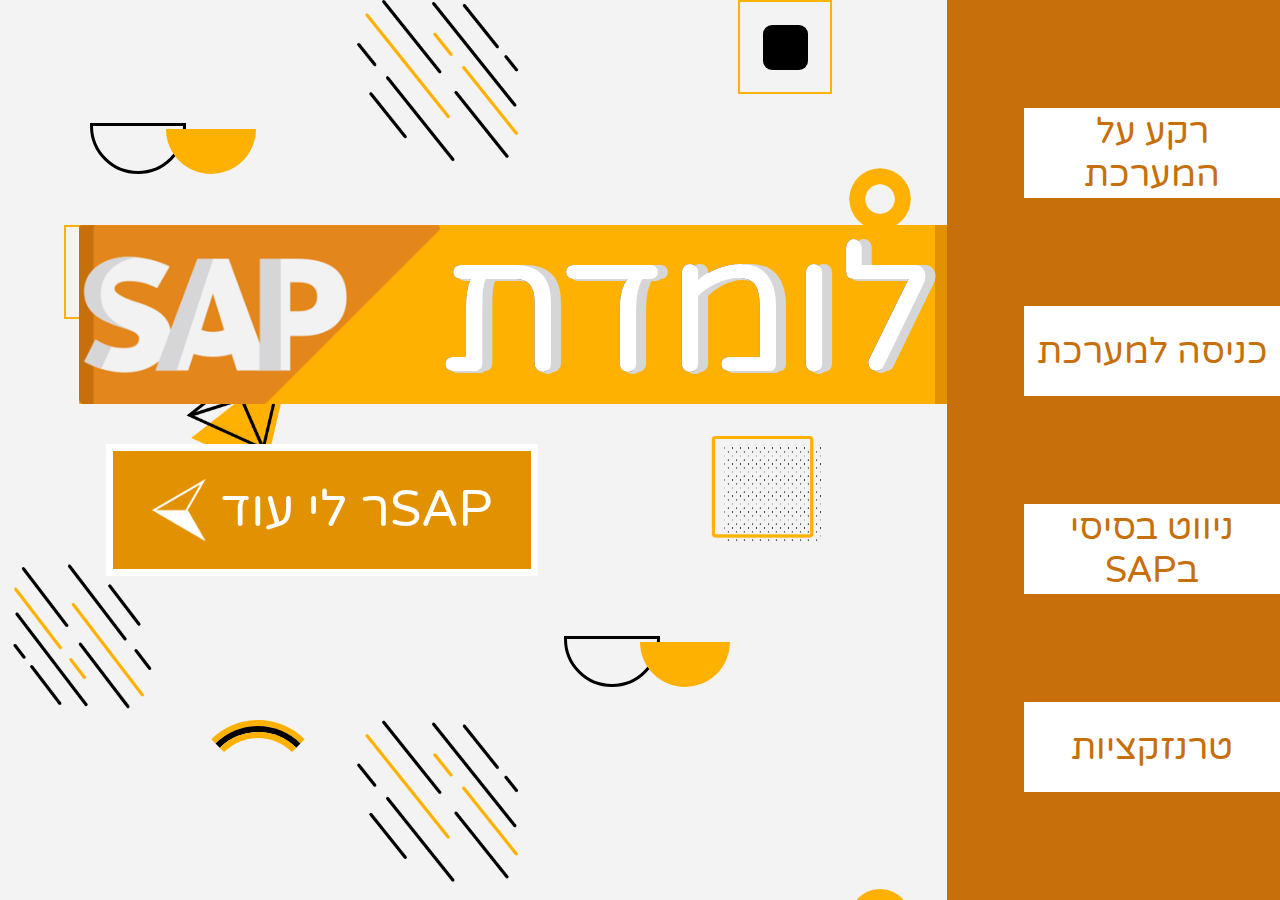
<file: SAP/index.html>
<!DOCTYPE html>
<html lang="en">

<head>
    <meta charset="UTF-8">
    <meta name="viewport" content="width=device-width, initial-scale=1.0">
    <link rel="stylesheet" type="text/css" href="indexStyle.css">
    <script src="assets/jquery-3.4.1.min.js" type="text/javascript"></script>
    <script src="assets/animateAnything.js" type="text/javascript"></script>
    <script src="indexCode.js" type="text/javascript"></script>
    <script src="menu.js" type="text/javascript"></script>
    <title>learn sap</title>
</head>

<body>
    <div class="background">
        <div id="moon1">
            <div class="moon moon-top"></div>
            <div class="moon moon-bottom"></div>
        </div>
        <div id="square1">
            <div class="square square-outer">
                <div class="square square-inner"></div>
            </div>
        </div>
        <div id="snake1">
            <div class="snake snake-top">
                <div class="snake snake-middle">
                    <div class="snake snake-bottom"></div>
                </div>
            </div>
        </div>
        <div id="moon2">
            <div class="moon moon-top"></div>
            <div class="moon moon-bottom"></div>
        </div>
        <div id="square2">
            <div class="square square-outer">
                <div class="square square-inner"></div>
            </div>
        </div>
        <div id="snake2">
            <div class="snake snake-top">
                <div class="snake snake-middle">
                    <div class="snake snake-bottom"></div>
                </div>
            </div>
        </div>
    </div>
    <div class="sidebar">
        <div id="sidebar-content" class="sidebar-content">
            <div class="menu-icon-container">
                <img class="sap-icon" src="media/sapOrange.png"/>
                    <div id="box" class="box" title="אפשרויות">
                        <svg id="icon" class="icon" viewBox="0 0 100 100">
                            <path id="top-line-1" d="M10,25 L90,25 Z"></path>
                            <path id="middle-line-1" d="M10,50 L90,50 Z"></path>
                            <path id="bottom-line-1" d="M10,75 L90,75 Z"></path>
                        </svg>
                        <b>אפשרויות</b>
                    </div>
            </div>
            <div id="menu" class="menu">
                <div class="menu-item" id="menu-item1">
                    <div class="menu-item-title">
                        <h1>חלק א-</h1>
                        <h2>רקע על המערכת</h2>
                    </div>
                    <h3>
                        מערכות מידע<br/>
                        מערכות ERP<br/>
                        מודולים
                    </h3>
                </div>
                <div class="menu-item" id="menu-item2">
                    <div class="menu-item-title">
                        <h1>חלק ב-</h1>
                        <h2>כניסה למערכת</h2>
                    </div>
                    <h3>
                        חיבורים<br />
                        סביבות
                    </h3>
                </div>
                <div class="menu-item" id="menu-item3">
                    <div class="menu-item-title">
                        <h1>חלק ג-</h1>
                        <h2>ניווט בסיסי בSAP</h2>
                    </div>
                    <h3>
                        סרגל כלים<br />
                        הוספה למועדפים<br />
                        חיפוש טרנזקציות
                    </h3>                
                </div>
                <div class="menu-item" id="menu-item4">
                    <div class="menu-item-title">
                        <h1>חלק ד-</h1>
                        <h2>טרנזקציות</h2>
                    </div>
                    <h3>
                        PB30/20, Zapro<br />
                        שגיאות נפוצות<br />
                        חיפוש מועמד
                    </h3>
                </div>
                <div class="menu-footer">
                    <img id="bigger-text" src="media/bigger.png" class="change-size"/>
                    <img id="smaller-text" src="media/smaller.png" class="change-size"/>
                    <div id="color-scheme" class="color-scheme change-to-blue"></div>
                </div>
            </div>
            <div id="info-container" class="info-container">
                <div id="sidebar-overlay" class="overlay"></div>
                <div id="info-header" class="info-header">
                    <h1>לורם איפסום</h1>
                    <div class="swipe-circle-container">
                    </div>
                </div>
                    <div id="info-content" class="info-content">
                    </div>
                <div id="info-footer" class="info-footer">
                    <div class="swipe-circle-container">
                    </div>
                    <div id="prev-btn" class="prev-btn info-btn footer-btn">
                        <img src="media/arrow.png" />
                    </div>
                    <div id="next-btn" class="next-btn info-btn footer-btn">
                        <img src="media/arrow.png"/>
                    </div>
                </div>
            </div>  
        </div>
        <div class="subj">רקע על המערכת</div>
        <div class="subj">כניסה למערכת</div>
        <div class="subj">ניווט בסיסי בSAP</div>
        <div class="subj">טרנזקציות</div>
    </div>
    <div class="practice-screen-container">
        <div id="practice-screen" class="practice-screen">
            <img src="media/taskbar.png" class="taskbar"/>
            <div id="practice-screen-overlay" class="overlay">
                מסך התרגול יתאפשר בהמשך
            </div>
            <img src="media/goodJob.png" id="good-job" class="good-job" />
            <div id="practice-screen-content" class="practice-screen-content">
            </div>
            <img src="media/falseCursor.png" id="false-cursor" class="false-cursor"/>
        </div>
    </div>
    <div class="lomda-title">
        <h1>לומדת</h1>
        <img class="sap-icon" src="media/sapOrange.png"/>
    </div>

    <div id="start-btn" class="start-btn">
        SAPר לי עוד
        <img src="media/arrow.png"/>
    </div>

    <div id="confirmation-box" class="confirmation-box">
        <p>בטוח? התקדמותך בפרק הנוכחי תימחק</p>
        <button id="cancel" class="cancel">ביטול</button>
        <button id="confirm" class="confirm">אישור</button>
    </div>

    <div id="finished-box" class="confirmation-box finished-box">
        <p>סיימת את הלומדה, כל הכבוד! מה עכשיו?</p>
        <button id="play-again" class="confirm">בא לי שוב!</button>
        <button id="box-back-to-mtv" class="back-to-mtv" title="סבבה, תמיד תוכל לחזור ולהתרענן">
        חזור לMTV <img src="media/meitavLogo.png"/>
        </button>
    </div>
</body>
</html>
</file>
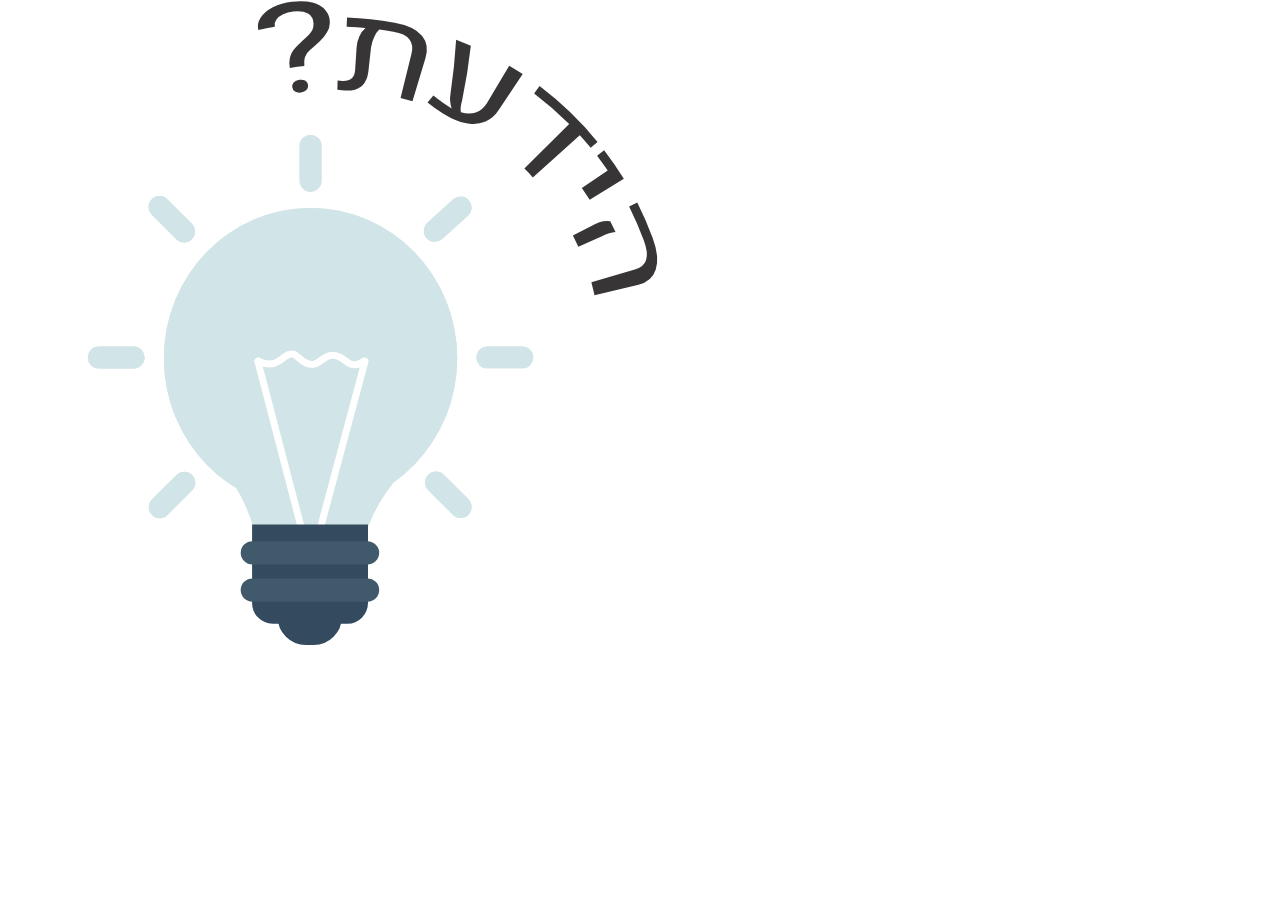
<file: animations/ideaBtn/ideaBtn.html>
<!DOCTYPE html>
<!--
	NOTES:
	1. All tokens are represented by '$' sign in the template.
	2. You can write your code only wherever mentioned.
	3. All occurrences of existing tokens will be replaced by their appropriate values.
	4. Blank lines will be removed automatically.
	5. Remove unnecessary comments before creating your template.
-->
<html>
<head>
<meta charset="UTF-8">
<meta name="authoring-tool" content="Adobe_Animate_CC">
<title>ideaBtn</title>
<!-- write your code here -->
<script src="./../createjs.min.js"></script>
<script src="ideaBtn.js?1627220885524"></script>
<script>
var canvas, stage, exportRoot, anim_container, dom_overlay_container, fnStartAnimation;
function init() {
	canvas = document.getElementById("canvas");
	anim_container = document.getElementById("animation_container");
	dom_overlay_container = document.getElementById("dom_overlay_container");
	var comp=AdobeAn.getComposition("A95BA620329ACC4680FE94E1B8FE4D7B");
	var lib=comp.getLibrary();
	handleComplete({},comp);
}
function handleComplete(evt,comp) {
	//This function is always called, irrespective of the content. You can use the variable "stage" after it is created in token create_stage.
	var lib=comp.getLibrary();
	var ss=comp.getSpriteSheet();
	exportRoot = new lib.ideaBtn();
	stage = new lib.Stage(canvas);	
	//Registers the "tick" event listener.
	fnStartAnimation = function() {
		stage.addChild(exportRoot);
		createjs.Ticker.framerate = lib.properties.fps;
		createjs.Ticker.addEventListener("tick", stage);
	}	    
	//Code to support hidpi screens and responsive scaling.
	AdobeAn.makeResponsive(true,'both',false,1,[canvas,anim_container,dom_overlay_container]);	
	AdobeAn.compositionLoaded(lib.properties.id);
	fnStartAnimation();
}
</script>
<!-- write your code here -->
</head>
<body onload="init();" style="margin:0px;">
	<div id="animation_container" style="background-color:rgba(255, 255, 255, 0); width:700px; height:700px; cursor: pointer;">
		<canvas id="canvas" width="700" height="700" style="position: absolute; display: block; background-color:rgba(255, 255, 255, 0);"></canvas>
		<div id="dom_overlay_container" style="pointer-events:none; overflow:hidden; width:700px; height:700px; position: absolute; left: 0px; top: 0px; display: block;">
		</div>
	</div>
</body>
</html>
</file>
<file: SAP/indexStyle.css>
:root {
  --moon-rotate-val: 45deg;
  --snake-line-width: 6px;
  --header-color1: #feb100;
  --sidebar-color2: #c7700b;
  --start-btn-color3: #e29200;
  --scrollbar-color4: #e3861b;
  --menu-item-color5: #b65e00;
  --hover-color6: #a04d00;
  --marker-color: #fcff2f;
  /* --header-color1: #48CAE4;
  --sidebar-color2: #023E8A;
  --start-btn-color3: #00B4D8;
  --scrollbar-color4: #0096C7;
  --menu-item-color5: #0077B6; 
  --hover-color6: #005481;*/
}

@font-face {
  src: url("media/fonts/VarelaRound-Regular.ttf");
  font-family: Varela;
}

@font-face {
  src: url("media/fonts/Arimo-Regular.ttf");
  font-family: Arimo;
}

@keyframes moon {
  0% {
    transform: translate3d(0, 0, 0) rotate(var(--moon-rotate-val));
  }
  50% {
    transform: translate3d(-60px, -60px, 0px) rotate(var(--moon-rotate-val));
  }
  100% {
    transform: translate3d(0, 0, 0) rotate(var(--moon-rotate-val));
  }
}

@keyframes grow {
  0% {
    width: 50%;
    height: 50%;
    border-radius: 20%;
  }
  50% {
    width: 90%;
    height: 90%;
    border-radius: 0%;
  }
  100% {
    width: 50%;
    height: 50%;
    border-radius: 20%;
  }
}

@keyframes rotate {
  0% {
    transform: rotate(0deg)
  }
  100% {
    transform: rotate(360deg)
  }
}

@keyframes marker {
  0% {
    background-color: var(--marker-color);
  }
  50% {
    background-color: var(--marker-color);
  }
  100% {
    background-color: transparent;
  }
}

@keyframes clickThis {
  0% {
    transform: translate3d(0, 0, 0);
  }
  50% {
    transform: translate3d(5px, -10px, 0px);
  }
  100% {
    transform: translate3d(0, 0, 0);
  }
}

@keyframes rotate {
  0% {
    transform: rotate(0deg);
  }
  100% {
    transform: rotate(360deg);
  }
}

@keyframes pulse {
  0% {
    transform: scale(1);
  }
  70% {
    transform: scale(1.1);
  }
  90% {
    transform: scale(0.8);
  }
  100% {
    transform: scale(1);
  }
}

.good-job {
  display: none;
  position: absolute;
  right: -1%;
  top: -3%;
  z-index: 5;
  width: 15%;
  animation: pulse 2s ease;
}

body {
  margin: 0;
  background-color: #f3f3f3;
  background-image: url(media/backgroundOrange.png);
  background-size: cover;
  overflow: hidden;
  direction: rtl;
  font-family: Varela;
}

.background {
  z-index: 0;
  width: 0px;
  height: 0px;
  pointer-events: none;
}

.moon {
  display: inline-block;
  width: 90px;
  height: 45px;
  border-bottom-right-radius: 90px;
  border-bottom-left-radius: 90px;
  margin: -12px;
}

.moon-top {
  --moon-rotate-val: 225deg;
  animation: moon ease-in 3s infinite;
  background-color: var(--header-color1);
}

.moon-bottom {
  --moon-rotate-val: 45deg;
  animation: moon ease-in 3s reverse infinite;
  background-color: transparent;
  border: black solid 3px;
}

.square-outer {
  border: var(--header-color1) solid 2px;
  background-color: transparent;
  position: relative;
  width: 90px;
  height: 90px;
  display: flex;
  justify-content: center;
  align-items: center;
  animation: rotate ease-in 2s infinite;
}

.square-inner {
  background-color: black;
  position: absolute;
  width: 50%;
  height: 50%;
  border-radius: 20%;
  animation: grow ease-in 3s infinite, rotate ease-out 2s reverse infinite;
}

.snake {
  border: var(--snake-line-width) solid transparent;
  border-top: var(--snake-line-width) solid var(--header-color1);
  border-radius: 50%;
  animation: rotate 2.5s ease-in infinite;
}

.snake-top {
  width: 120px;
  height: 120px;
}

.snake-middle {
  width: calc(120px - calc(var(--snake-line-width)*2));
  height: calc(120px - calc(var(--snake-line-width)*2));
  border-top-color: black;
}

.snake-bottom {
  width: calc(120px - calc(var(--snake-line-width)*4));
  height: calc(120px - calc(var(--snake-line-width)*4));
}

#moon1 {
  position: absolute;
  top: 15%;
  left: 8%;
}

#square1 {
  position: absolute;
  top: 0%;
  right: 35%;
}

#snake1 {
  position: absolute;
  top: 50%;
  right: 15%
}

#moon2 {
  position: absolute;
  top: 72%;
  left: 45%
}

#square2 {
  position: absolute;
  top: 25%;
  left: 5%;
}

#snake2 {
  position: absolute;
  top: 80%;
  left: 15%;
}

.sidebar {
  z-index: 2;
  position: absolute;
  background-color: var(--sidebar-color2);
  height: 100vh;
  width: 26vw;
  max-width: 500px;
  display: flex;
  flex-wrap: wrap;
  align-content: space-evenly;
}

.sidebar .subj {
  background-color: white;
  color: var(--sidebar-color2);
  font-size: 4vh;
  height: 10vh;
  width: 20vw;
  max-width: 380px;
  text-align: center;
  display: flex;
  align-items: center;
  justify-content: center;
}

.sidebar-content {
  display: none;
  direction: ltr;
  text-align: right;
  background-color: white;
  height: 95%;
  width: 85%;
  position: absolute;
  bottom: 0;
  left: 7.5%;
}

.info-container {
  box-sizing: border-box;
  padding: 0vh 2vw;
  overflow: auto;
  width: 100%;
  height: 93%;
  overflow-x: hidden;
}

.info-content {
  direction: rtl;
  font-family: Arimo;
  font-size: 16px;
  line-height: 32px;
}

.info-content hr {
  border-width: 0;
  height: 1px;
  background-color: lightgray
}

.info-content .full-img {
  width: 100%;
  height: auto;
}

.info-content .text-img {
  height: 24px;
}

.info-content .button-image {
  vertical-align: middle;
}

.info-content .align-left {
  direction: ltr;
  text-align: left;
}

.info-content p {
  --marker-color: #ffefb8;
  animation: marker 2.5s;
}

.info-content .instruction {
  color: var(--menu-item-color5);
  font-weight: bold;
  --marker-color: #fcff2f;
  animation: marker 4s;
}

.overlay {
  z-index: 3;
  position: absolute;
  right: 0;
  bottom: 0;
  background-color: rgba(255, 255, 255, 0.6);
  width: 100%;
  height: 100%;
  justify-content: center;
  align-items: center;
  font-size: 2.5vh;
  display: none;
}

.info-header {
  direction: rtl;
}

.info-footer {
  direction: rtl;
  width: 100%;
  padding: 1.5vh 0vw;
  height: 10vh;
  border-top: 1px solid lightgray;
}

.info-btn {
  display: inline-block;
  background-color: var(--start-btn-color3);
  border: 1px solid var(--scrollbar-color4);
  border-radius: 25px;
  width: 30%;
  text-align: center;
  padding: 0.5vh 0vh;
  margin: 2vh 0vw 5vh 0vw;
  cursor: pointer;
  color: white;
}

.next-btn:hover img {
  margin-right: 1.2vw;
}

.prev-btn:hover img {
  margin-left: 1.2vw;
}

.info-btn img {
  transition: 0.3s;
  height: 4vw;
  vertical-align: middle;
}

.prev-btn img {
  transform: rotateY(180deg);
}

.next-btn {
  float: left;
  vertical-align: middle;
  transition: width 0.2s;
}

.end-btn:hover {
  width: 50%;
  transition: width 0.4s;
}

.end-btn span {
  vertical-align: middle;
  max-width: 0;
  display: inline-block;
  transition: max-width 1.6s;
  white-space: nowrap;
  overflow: hidden;
  margin-left: -1.2vw;
  font-size: 1vw;
}

.end-btn:hover span {
  max-width: 300px;
}

.end-btn:not( :hover) span {
  transition: max-width 0s;
}

.swipe-circle {
  display: inline-block;
  background-size: 300% 100%;
  background-image: linear-gradient(to right, lightgray 0%, lightgray 33.33%, var(--header-color1) 33.33%, var(--header-color1) 66.66%, lightgray 66.66%, lightgray 100%);
  -webkit-transition: background-position 0.5s;
  -moz-transition: background-position 0.5s;
  transition: background-position 0.5s;
  background-position: -200% 0;
  width: 2.5vh;
  height: 2.5vh;
  border-radius: 50%;
  margin-right: 0.4vw;
}

.swipe-circle1 {
  background-position: -100% 0;
}

/* width */

::-webkit-scrollbar {
  width: 15px;
}

/* Track */

::-webkit-scrollbar-track {
  background-color: lightgray;
}

/* Handle */

::-webkit-scrollbar-thumb {
  background-color: var(--scrollbar-color4);
  border-radius: 10px;
}

::-webkit-scrollbar-thumb:hover {
  background-color: var(--sidebar-color2);
}

.menu-icon-container {
  z-index: 4;
  position: relative;
  width: 100%;
  height: 7%;
  border-bottom: lightgray solid 1px;
}

.menu-icon-container img {
  height: 100%;
  position: absolute;
  left: 0;
}

.menu {
  z-index: 4;
  overflow: hidden;
  position: absolute;
  width: 100%;
  direction: rtl;
  transform-origin: top;
  transform: scaleY(0);
  transition: transform 1s;
}

.menu-item {
  overflow: hidden;
  background-color: white;
  border: 1px solid lightgray;
  color: var(--menu-item-color5);
  box-sizing: border-box;
  padding: 1vh 2vw 1vh 4vw;
  pointer-events: auto;
  display: flex;
  flex-wrap: wrap;
  align-items: center;
  justify-content: space-between;
}

.current-menu-item {
  background-color: lightgray;
  pointer-events: none !important;
}

.menu-footer {
  background-color: white;
  border: 1px solid lightgray;
  box-sizing: border-box;
  padding: 1vh 2vw 1vh 4vw;
  display: flex;
  align-items: center;
}

.change-size {
  cursor: pointer;
  width: 10%;
  margin-left: 10%;
}

.color-scheme {
  cursor: pointer;
  width: 3vw;
  height: 3vw;
}

.change-to-blue {
  background-image: linear-gradient(to right, #48CAE4 0%, #48CAE4 33.33%, #0077B6 33.33%, #0077B6 66.66%, #023E8A 66.66%, #023E8A 100%);
}

.change-to-orange {
  background-image: linear-gradient(to right, #feb100 0%, #feb100 33.33%, #e3861b 33.33%, #e3861b 66.66%, #c7700b 66.66%, #c7700b 100%);
}

.menu-item:hover {
  background-color: lightgray;
  cursor: pointer;
}

.menu-item-title {
  width: 10vw;
}

.menu-item h1 {
  font-size: 3.2vh;
  margin: 0;
}

.menu-item h2 {
  font-size: 1.6vh;
  margin: 0;
}

.menu-item h3 {
  font-size: 1.4vh;
  margin: 0;
  font-weight: normal;
  color: white;
}

.box {
  height: 100%;
  position: absolute;
  right: 0;
  display: flex;
  align-items: center;
  direction: rtl;
  font-size: 2vh;
  margin-right: 15px;
  color: var(--scrollbar-color4);
}

.box b {
  font-weight: normal;
  opacity: 0.5;
}

.icon {
  position: relative;
  height: 70%;
  fill: none;
  stroke-width: 10;
  stroke-linecap: round;
  stroke-linejoin: round;
  cursor: pointer;
  stroke: var(--scrollbar-color4);
  border-left: var(--scrollbar-color4) 1px solid;
  margin-left: 3%;
  padding-left: 2%;
}

.lomda-title {
  z-index: 1;
  position: absolute;
  background-color: var(--header-color1);
  border-right: 1vw solid var(--start-btn-color3);
  right: 26vw;
  top: 25vh;
  display: flex;
  align-items: center;
  height: 14vw;
}

.lomda-title h1 {
  font-weight: normal;
  color: white;
  font-size: 14vw;
  line-height: 14vw;
  text-shadow: 10px 0px 0 rgb(214, 214, 216), 0 0 0 rgb(0, 0, 0), 5px 2px 0 rgb(214, 214, 216);
}

.lomda-title img {
  height: 14vw;
}

.start-btn {
  z-index: 1;
  position: absolute;
  background-color: var(--start-btn-color3);
  color: white;
  right: 58vw;
  top: calc(15vw + 28vh);
  font-size: 4vw;
  padding: 3vh 3vw;
  border: 0.6vw solid white;
  display: flex;
  align-items: center;
  cursor: pointer;
}

.start-btn img {
  height: 5vw;
  margin-right: 1vw;
  transition: 1s;
}

.start-btn:hover img {
  margin-right: 4vw;
}

@media only screen and (max-width: 768px) {
  /* For mobile phones: */
  .background *, .sidebar .subj {
    display: none;
  }
  .box b {
    display: none;
  }
  .icon {
    border-left: none;
  }
}

table {
  border-collapse: collapse;
  width: 100%;
}

td, th {
  border: 1px solid lightgray;
  padding: 8px;
}

th {
  color: white;
  background-color: black;
}

tr:nth-child(even) {
  background-color: #dddddd;
}

.download-btn {
  color: white;
  text-decoration: none;
  width: 70%;
  margin-right: 15%;
  font-size: 2vw;
  font-family: Varela;
  padding: 0.5vh 0vw 0vh 0vw;
}

.download-btn img {
  vertical-align: middle;
  width: 18%;
  height: auto;
  margin-right: 0.25vw;
  margin-bottom: 1.2vh;
}

.download-btn:hover img {
  margin-top: 0.4vh;
  margin-bottom: 0.8vh;
}

.middle {
  text-align: center;
}

.bullet-point {
  width: 80%;
  margin-right: 10%;
}

.practice-screen-container {
  display: none;
  z-index: 2;
  position: absolute;
  left: 0;
  width: 65vw;
  height: 100vh;
  align-items: center;
  justify-content: center;
}

.practice-screen {
  background-color: black;
  width: 95%;
  height: calc(0.76 * 65vw);
  position: relative;
  display: flex;
  align-items: center;
  justify-content: center;
}

.taskbar {
  width: 100%;
  position: absolute;
  bottom: 0;
}

.practice-screen-content {
  width: 100%;
  height: 100%;
}

.interactable {
  cursor: pointer;
  box-sizing: border-box;
  direction: ltr;
  position: absolute;
}

#screen-img {
  max-width: 100%;
  max-height: 100%;
}

.false-cursor {
  width: 6%;
  position: absolute;
  display: none;
  animation: clickThis 2s infinite;
}

.confirmation-box {
  display: none;
  z-index: 5;
  background-color: #f3f3f3;
  position: absolute;
  left: 50%;
  top: 10%;
  transform: translate(-50%);
  box-sizing: border-box;
  padding: 3%;
  font-size: calc(1vw + 1vh);
  box-shadow: 0px 3px 5px 5px rgba(0, 0, 0, 0.5);
}

.confirmation-box button {
  cursor: pointer;
  border: black solid 1px;
  padding: 1.5% 4%;
  font-size: calc(1vw + 1vh);
  width: 24%;
  margin-right: 3%;
}

.confirmation-box .confirm {
  color: white;
  background-color: var(--menu-item-color5);
  float: left;
}

.confirmation-box .cancel {
  color: var(--menu-item-color5);
  background-color: white;
  float: left;
}

.confirmation-box .confirm:hover {
  background-color: var(--hover-color6);
}

.confirmation-box .cancel:hover {
  background-color: lightgray;
}

.finished-box button {
  width: 42%;
}

.finished-box .back-to-mtv {
  background-color: #803dcc;
  color: white;
  float: right;
}

.finished-box .back-to-mtv:hover {
  background-color: #5f33b1;
  color: white;
  float: right;
}

.finished-box .back-to-mtv img {
  height: calc(1vw + 1vh);
  vertical-align: middle;
}
</file>
